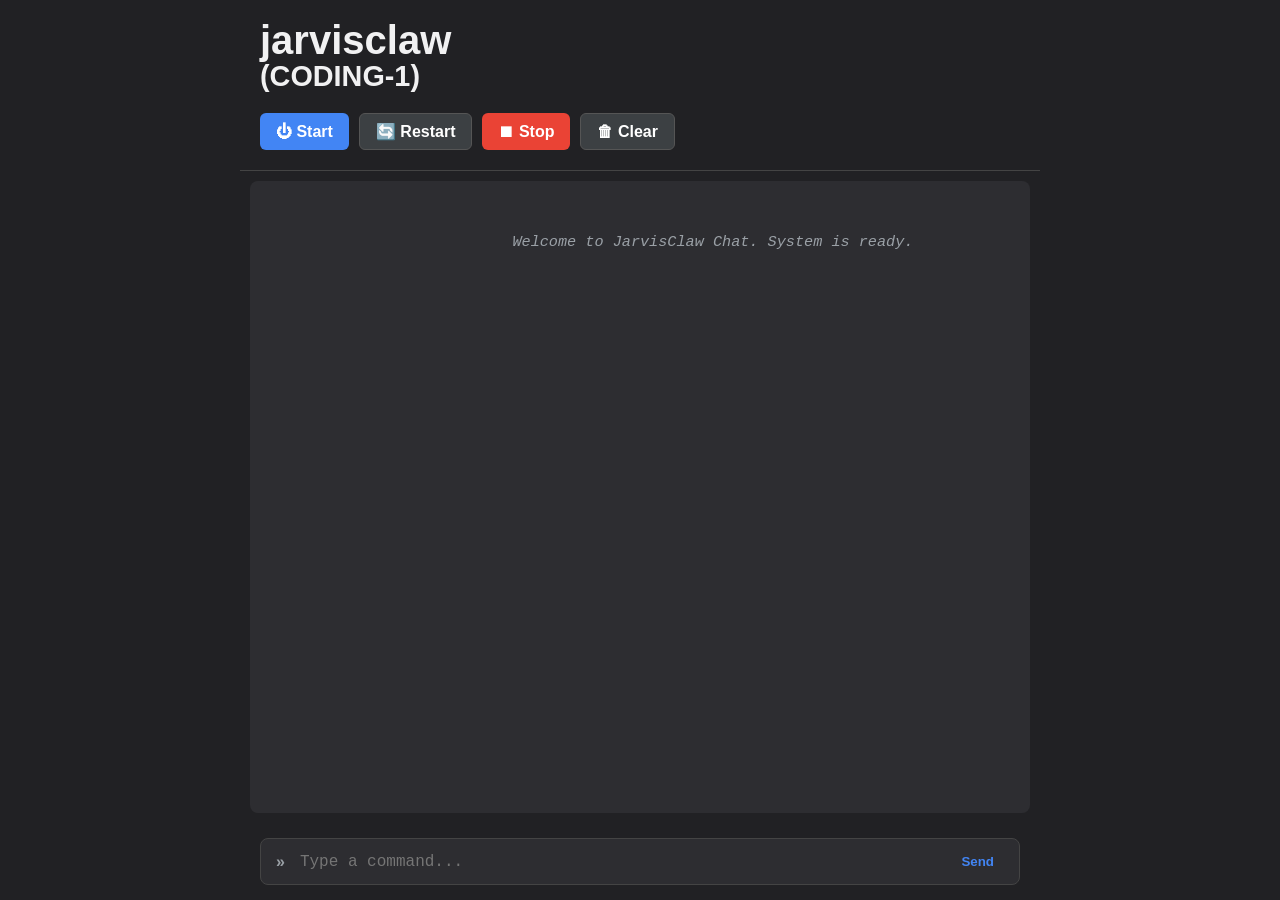
<file: frontend/index.html>
<!DOCTYPE html>
<html lang="en">
<head>
    <meta charset="UTF-8">
    <meta name="viewport" content="width=device-width, initial-scale=1.0">
    <title>JarvisClaw Chat</title>
    <link rel="stylesheet" href="style.css">
</head>
<body>
    <div class="chat-container">
        <header class="chat-header">
            <h1>jarvisclaw</h1>
            <div class="subtitle">(CODING-1)</div>
            <div class="controls">
                <button id="btn-start" class="btn btn-blue">⏻ Start</button>
                <button id="btn-restart" class="btn btn-dark">🔄 Restart</button>
                <button id="btn-stop" class="btn btn-red">⏹ Stop</button>
                <button id="btn-clear" class="btn btn-dark">🗑 Clear</button>
            </div>
        </header>

        <main class="chat-messages" id="chat-messages">
            <!-- Messages will appear here -->
            <div class="message system-message">
                Welcome to JarvisClaw Chat. System is ready.
            </div>
        </main>

        <footer class="chat-input-area">
            <div class="input-wrapper">
                <span class="prompt-icon">»</span>
                <input type="text" id="chat-input" placeholder="Type a command..." autocomplete="off">
                <button id="btn-send" class="btn-send">Send</button>
            </div>
        </footer>
    </div>

    <script src="app.js"></script>
</body>
</html>
</file>
<file: frontend/style.css>
:root {
    --bg-color: #212124;
    --header-bg: #212124;
    --msg-bg: #2d2d31;
    --msg-user-bg: #3a3a40;
    --text-color: #f1f1f2;
    --accent-blue: #4285f4;
    --accent-red: #ea4335;
    --btn-dark: #3c4043;
    --font-mono: 'Courier New', Courier, monospace;
    --font-sans: -apple-system, BlinkMacSystemFont, "Segoe UI", Roboto, Helvetica, Arial, sans-serif;
}

* {
    box-sizing: border-box;
    margin: 0;
    padding: 0;
}

body {
    background-color: var(--bg-color);
    color: var(--text-color);
    font-family: var(--font-sans);
    display: flex;
    justify-content: center;
    height: 100vh;
    overflow: hidden;
}

.chat-container {
    width: 100%;
    max-width: 800px;
    display: flex;
    flex-direction: column;
    height: 100%;
    background-color: var(--bg-color);
}

.chat-header {
    padding: 20px;
    background-color: var(--header-bg);
    border-bottom: 1px solid #444;
}

.chat-header h1 {
    font-size: 2.5rem;
    font-weight: 800;
    margin-bottom: 0;
    line-height: 1;
}

.chat-header .subtitle {
    font-size: 1.8rem;
    font-weight: 800;
    margin-bottom: 20px;
}

.controls {
    display: flex;
    gap: 10px;
    flex-wrap: wrap;
}

.btn {
    padding: 8px 16px;
    border: none;
    border-radius: 6px;
    font-weight: bold;
    cursor: pointer;
    font-size: 1rem;
    color: white;
}

.btn-blue { background-color: var(--accent-blue); }
.btn-red { background-color: var(--accent-red); }
.btn-dark { background-color: var(--btn-dark); border: 1px solid #555; }

.btn:hover { opacity: 0.9; }
.btn:active { transform: translateY(1px); }

.chat-messages {
    flex: 1;
    padding: 20px;
    overflow-y: auto;
    display: flex;
    flex-direction: column;
    gap: 15px;
    background-color: var(--msg-bg);
    border-radius: 8px;
    margin: 10px;
    font-family: var(--font-mono);
    font-size: 0.95rem;
    line-height: 1.4;
    white-space: pre-wrap;
    word-break: break-word;
}

.message {
    padding: 10px 15px;
    border-radius: 6px;
    background-color: transparent;
}

.user-message {
    background-color: var(--msg-user-bg);
    align-self: flex-end;
    max-width: 80%;
    border: 1px solid #444;
}

.bot-message {
    align-self: flex-start;
    width: 100%;
}

.system-message {
    color: #9aa0a6;
    font-style: italic;
    text-align: center;
}

.error-message {
    color: #ff8a80;
    background-color: rgba(255, 0, 0, 0.1);
    border-left: 3px solid #ff8a80;
}

.thinking {
    color: #8ab4f8;
    font-style: italic;
}

.chat-input-area {
    padding: 15px 20px;
    background-color: var(--bg-color);
}

.input-wrapper {
    display: flex;
    align-items: center;
    background-color: var(--msg-bg);
    border-radius: 8px;
    padding: 10px 15px;
    border: 1px solid #444;
}

.prompt-icon {
    color: #9aa0a6;
    margin-right: 15px;
    font-weight: bold;
}

#chat-input {
    flex: 1;
    background: transparent;
    border: none;
    color: var(--text-color);
    font-family: var(--font-mono);
    font-size: 1rem;
    outline: none;
}

.btn-send {
    background: transparent;
    color: var(--accent-blue);
    border: none;
    cursor: pointer;
    font-weight: bold;
    font-family: var(--font-sans);
    padding: 5px 10px;
}

.btn-send:hover {
    text-decoration: underline;
}

/* Scrollbar styles */
::-webkit-scrollbar {
    width: 8px;
}
::-webkit-scrollbar-track {
    background: var(--msg-bg);
}
::-webkit-scrollbar-thumb {
    background: #555;
    border-radius: 4px;
}
::-webkit-scrollbar-thumb:hover {
    background: #777;
}
</file>
